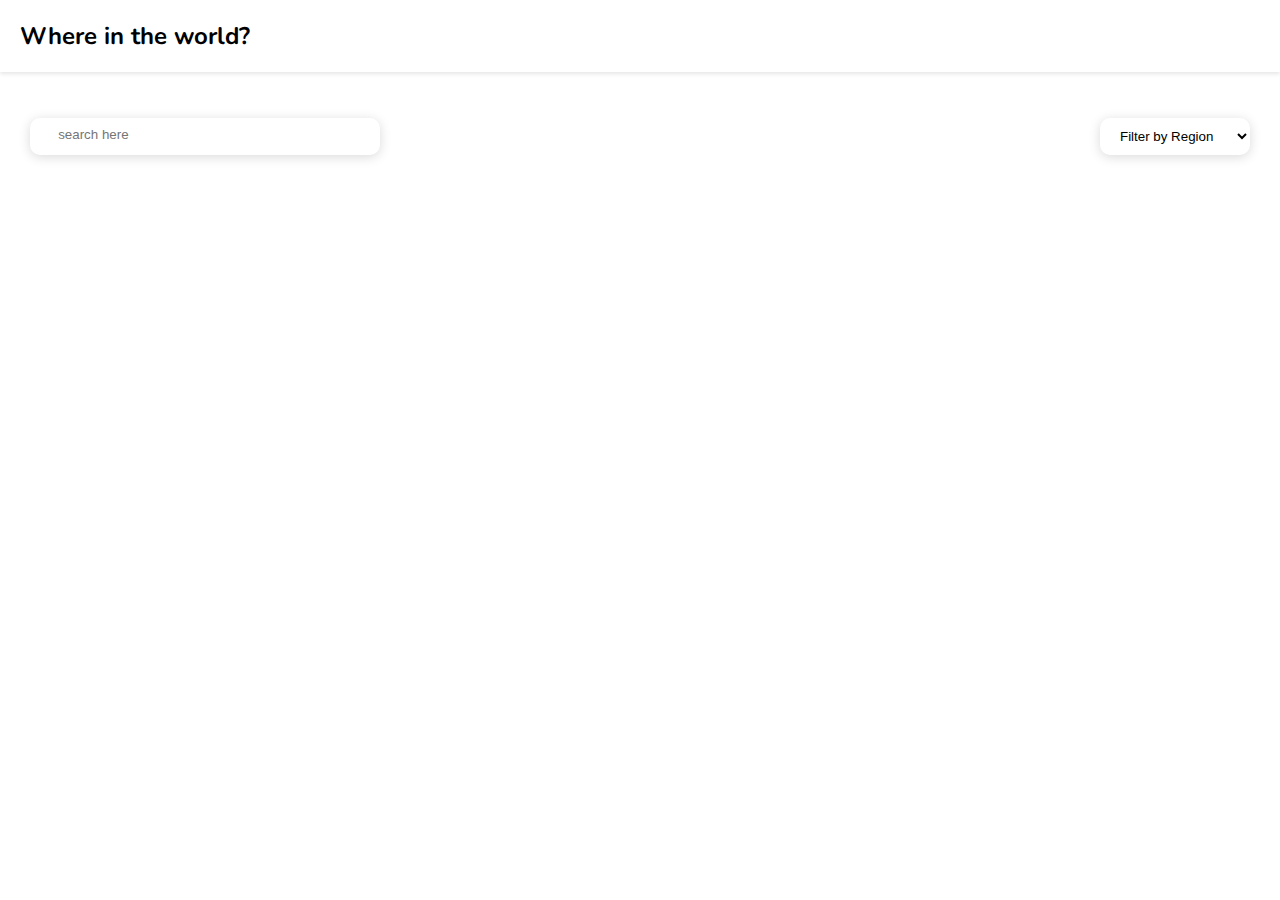
<file: countries api/index.html>
<!DOCTYPE html>
<html lang="en">
<head>
    <meta charset="UTF-8">
    <meta name="viewport" content="width=device-width, initial-scale=1.0">
    <link rel="stylesheet" href="style.css">
    <script src="./script.js" defer></script>
<link href="https://fonts.googleapis.com/css?family=Nunito:300,regular,500,600,700,800," rel="stylesheet" />
<link rel="stylesheet" href="https://cdnjs.cloudflare.com/ajax/libs/font-awesome/6.5.2/css/all.min.css" integrity="sha512-SnH5WK+bZxgPHs44uWIX+LLJAJ9/2PkPKZ5QiAj6Ta86w+fsb2TkcmfRyVX3pBnMFcV7oQPJkl9QevSCWr3W6A==" crossorigin="anonymous" referrerpolicy="no-referrer" />
    <title>Document</title>
</head>
<body>
    <header>
        <h2><a href="index.html">Where in the world?</a></h2>
        <div class="themer">
            <p class="theme-changer"><i class="fa-regular fa-moon"></i></p>
            <p class="theme-changer1"><i class="fa-regular fa-sun"></i></p>
        </div>
 
    </header>
    <main>
        <div class="search-filter-container">
            <div class="search-container">
                <i class="fa-solid fa-magnifying-glass"></i>
                <input type="text" placeholder="search here">
            </div>
            <select class="filter">
                <option value="Africa" hidden>Filter by Region</option>
                <option value="Africa">Africa</option>
                <option value="America">America</option>
                <option value="Asia">Asia</option>
                <option value="Europe">Europe</option>
                <option value="Oceania">Oceania</option>
            </select>
        </div>
      <div class="countries_container">
          <!-- <a href="#">
             <div class="conuntryCard">
                <img src="https://flagcdn.com/af.svg" alt="flag">
               <div class="cardText">
                    <h3>Afghanistan</h3>
                    <p><b>Popolation: </b>40218234</p>
                    <p><b>Region: </b>Asia</p>
                    <p><b>Capital: </b>Kabul</p>
               </div>
              </div>
           </a> -->
      </div>
    </main>
</body>
</html>
</file>
<file: countries api/style.css>
*{
    box-sizing: border-box;
}

body{
    --background-color : white;
    --element-color:white;
    --text-color:black;
    margin: 0;
    font-family: Nunito,sans-serif;
    background-color: var(--background-color);
    color: var(--text-color);
}
body.dark{
    --background-color : hsl(207, 26%, 17%);
    --element-color:hsl(209, 23%, 22%);
    --text-color:white;
}

header{ 
    display: flex;
    justify-content: space-between;
    align-items: center;
    padding-inline:20px;
    box-shadow: 0 2px 4px 0px rgba(0, 0, 0, 0.1 );
    background-color: var(--element-color);
    color: var(--text-color);
}
main{
    padding: 30px;
}
a{
    text-decoration-line: none;
    color: var(--text-color);
}
.themer{
    display: flex;
    gap: 20px;
}
.theme-changer{
    cursor: pointer;
}
.darkM{
    visibility: hidden;
}
.theme-changer1{
    cursor: pointer;
    visibility: hidden;
}
.light{
  visibility: visible;
}
.search-filter-container{
    margin-top: 16px;
    margin-bottom: 30px;
    display: flex;
    flex-wrap: wrap;
    justify-content: space-between;
    gap: 30px;
}

.search-container{
    width: 350px;
    box-shadow: 0 2px 12px 0px rgba(0, 0, 0, 0.15);
    padding: 5px 20px;
    border-radius: 10px;
    color:#999 ;
    overflow: hidden;
    background-color: var(--element-color);
    color: var(--text-color);
}

.search-container input{
    border: none;
    outline: none;
    margin-left: 2%;
    width: 90%;
    background-color: inherit;
    color: inherit;
   
}
.filter{
    border: none;
    outline: none;
    box-shadow: 0 2px 12px 0px rgba(0, 0, 0, 0.15);
    border-radius: 10px;
    width: 150px;
    padding: 10px 16px;
    background-color: var(--element-color);
    color: var(--text-color);
}
.countries_container{
     display: flex;
     justify-content: space-between;
    
     gap: 20px;
     flex-wrap: wrap;
    padding-top: 20px;
}
.conuntrycard{
    width: 250px;
    border-radius: 5px;
    box-shadow: 0 0 8px 0px rgba(0, 0, 0, 0.2);
    overflow: hidden;
    padding-bottom: 20px;
    transition: all 0.5s ease-in-out;
    background-color: var(--element-color);
}

.conuntrycard:hover{
    /* background-color: rgb(138, 145, 145); */
    transform: scale(1.03);
}
.conuntrycard img{
    width: 100%;
}

.cardText{
    padding-inline-start: 15px;
}

.cardText h3{
    margin-block: 12px;
}
.cardText p{
    margin-block: 5px;
}

@media(max-width:768px){
    .countries_container{
        justify-content: space-between;
        /* align-items: center; */
        
    }
    .conuntrycard{
        width: 300px;
    }
    header{
        font-size: small;
    }
   
}
</file>
